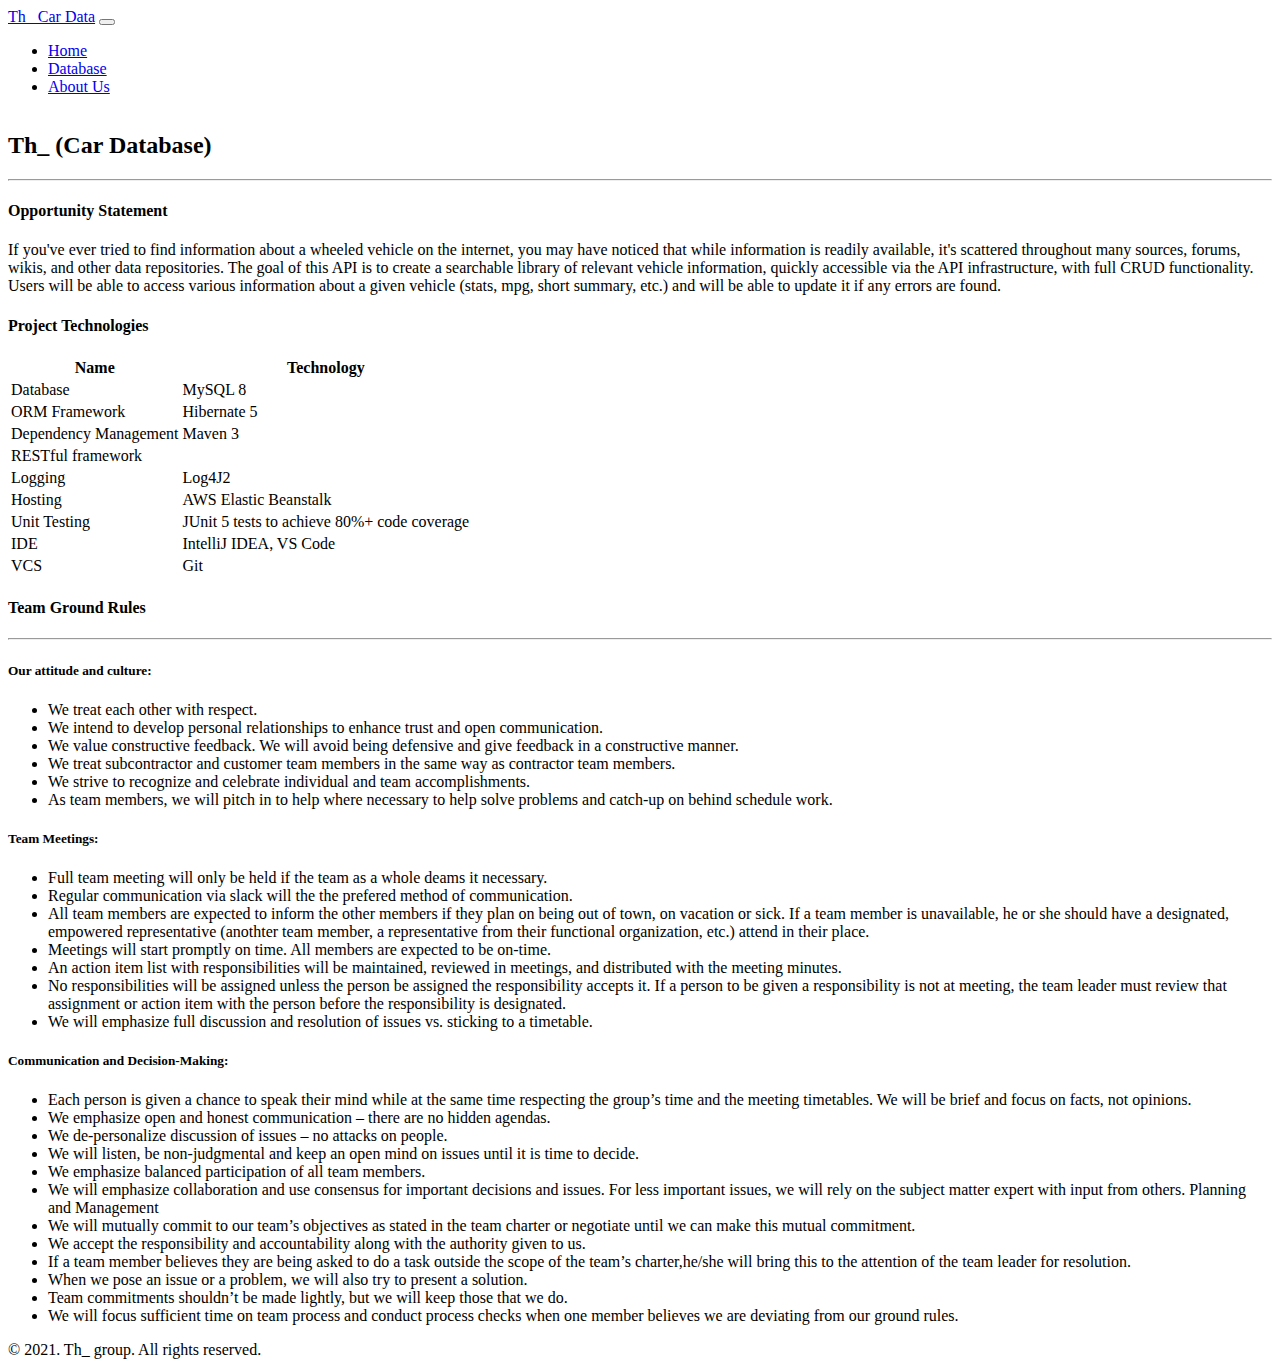
<file: index.html>
<!DOCTYPE html>
<html lang="en" dir="ltr">
<head include-html="html/head.html">
    <meta charset="utf-8">
    <title>Th_ api - Home</title>
</head>
<body class="bg-light">
<header class="bg-primary">
    <div include-html="html/navbar.html" class="container"></div>
</header>
<main>
    <div class="container">
        <h2 class="mt-3 text-center">Th_ (Car Database)</h2>
        <hr>
        <h4>Opportunity Statement</h4>
        <p>If you've ever tried to find information about a wheeled vehicle on the internet, you may have noticed that
            while information is readily available, it's scattered throughout many sources, forums, wikis, and other
            data repositories. The goal of this API is to create a searchable library of relevant vehicle information,
            quickly accessible via the API infrastructure, with full CRUD functionality. Users will be able to access
            various information about a given vehicle (stats, mpg, short summary, etc.) and will be able to update it
            if any errors are found.</p>
        <h4>Project Technologies</h4>
        <table class="table table-striped">
            <thead>
            <tr>
                <th scope="col">Name</th>
                <th scope="col">Technology</th>
            </tr>
            </thead>
            <tbody>
            <tr>
                <td>Database</td>
                <td>MySQL 8</td>
            </tr>
            <tr>
                <td>ORM Framework</td>
                <td>Hibernate 5</td>
            </tr>
            <tr>
                <td>Dependency Management</td>
                <td>Maven 3</td>
            </tr>
            <tr>
                <td>RESTful framework</td>
                <tdJava Jersey 2></td>
            </tr>
            <tr>
                <td>Logging</td>
                <td>Log4J2</td>
            </tr>
            <tr>
                <td>Hosting</td>
                <td>AWS Elastic Beanstalk</td>
            </tr>
            <tr>
                <td>Unit Testing</td>
                <td>JUnit 5 tests to achieve 80%+ code coverage</td>
            </tr>
            <tr>
                <td>IDE</td>
                <td>IntelliJ IDEA, VS Code</td>
            </tr>
            <tr>
                <td>VCS</td>
                <td>Git</td>
            </tr>
            </tbody>
        </table>

        <h4>Team Ground Rules</h4>
        <hr>
        <h5>Our attitude and culture:</h5>
        <ul class="list-group mb-3">
            <li class="list-group-item">We treat each other with respect.</li>
            <li class="list-group-item">We intend to develop personal relationships to enhance trust and open communication.</li>
            <li class="list-group-item">We value constructive feedback. We will avoid being defensive and give feedback in a constructive manner.</li>
            <li class="list-group-item">We treat subcontractor and customer team members in the same way as contractor team members.</li>
            <li class="list-group-item">We strive to recognize and celebrate individual and team accomplishments.</li>
            <li class="list-group-item">As team members, we will pitch in to help where necessary to help solve problems and catch-up on behind schedule work.</li>
        </ul>
        <h5>Team Meetings:</h5>
        <ul class="list-group mb-3">
            <li class="list-group-item">Full team meeting will only be held if the team as a whole deams it necessary.</li>
            <li class="list-group-item">Regular communication via slack will the the prefered method of communication.</li>
            <li class="list-group-item">All team members are expected to inform the other members if they plan on being out of town, on vacation or sick. If a team member is unavailable, he or she should have a designated, empowered representative (anothter team member, a representative from their functional organization, etc.) attend in their place.</li>
            <li class="list-group-item">Meetings will start promptly on time. All members are expected to be on-time.</li>
            <li class="list-group-item">An action item list with responsibilities will be maintained, reviewed in meetings, and distributed with the meeting minutes.</li>
            <li class="list-group-item">No responsibilities will be assigned unless the person be assigned the responsibility accepts it. If a person to be given a responsibility is not at meeting, the team leader must review that assignment or action item with the person before the responsibility is designated.</li>
            <li class="list-group-item">We will emphasize full discussion and resolution of issues vs. sticking to a timetable.</li>
        </ul>
        <h5>Communication and Decision-Making:</h5>
        <ul class="list-group mb-3">
            <li class="list-group-item">Each person is given a chance to speak their mind while at the same time respecting the group’s time and the meeting timetables. We will be brief and focus on facts, not opinions.</li>
            <li class="list-group-item">We emphasize open and honest communication – there are no hidden agendas.</li>
            <li class="list-group-item">We de-personalize discussion of issues – no attacks on people.</li>
            <li class="list-group-item">We will listen, be non-judgmental and keep an open mind on issues until it is time to decide.</li>
            <li class="list-group-item">We emphasize balanced participation of all team members.</li>
            <li class="list-group-item">We will emphasize collaboration and use consensus for important decisions and issues. For less important issues, we will rely on the subject matter expert with input from others. Planning and Management</li>
            <li class="list-group-item">We will mutually commit to our team’s objectives as stated in the team charter or negotiate until we can make this mutual commitment.</li>
            <li class="list-group-item">We accept the responsibility and accountability along with the authority given to us.</li>
            <li class="list-group-item">If a team member believes they are being asked to do a task outside the scope of the team’s charter,he/she will bring this to the attention of the team leader for resolution.</li>
            <li class="list-group-item">When we pose an issue or a problem, we will also try to present a solution.</li>
            <li class="list-group-item">Team commitments shouldn’t be made lightly, but we will keep those that we do.</li>
            <li class="list-group-item">We will focus sufficient time on team process and conduct process checks when one member believes we are deviating from our ground rules.</li>
        </ul>

    </div>
</main>
<footer class="bg-primary">
    <div include-html="html/footer.html" class="container"></div>
</footer>
<script src="https://cdn.jsdelivr.net/npm/bootstrap@5.0.2/dist/js/bootstrap.bundle.min.js"
        integrity="sha384-MrcW6ZMFYlzcLA8Nl+NtUVF0sA7MsXsP1UyJoMp4YLEuNSfAP+JcXn/tWtIaxVXM"
        crossorigin="anonymous"></script>
<script src="js/include.js">includeHTML();</script>
<script> includeHTML();</script>
</body>
</html>
</file>
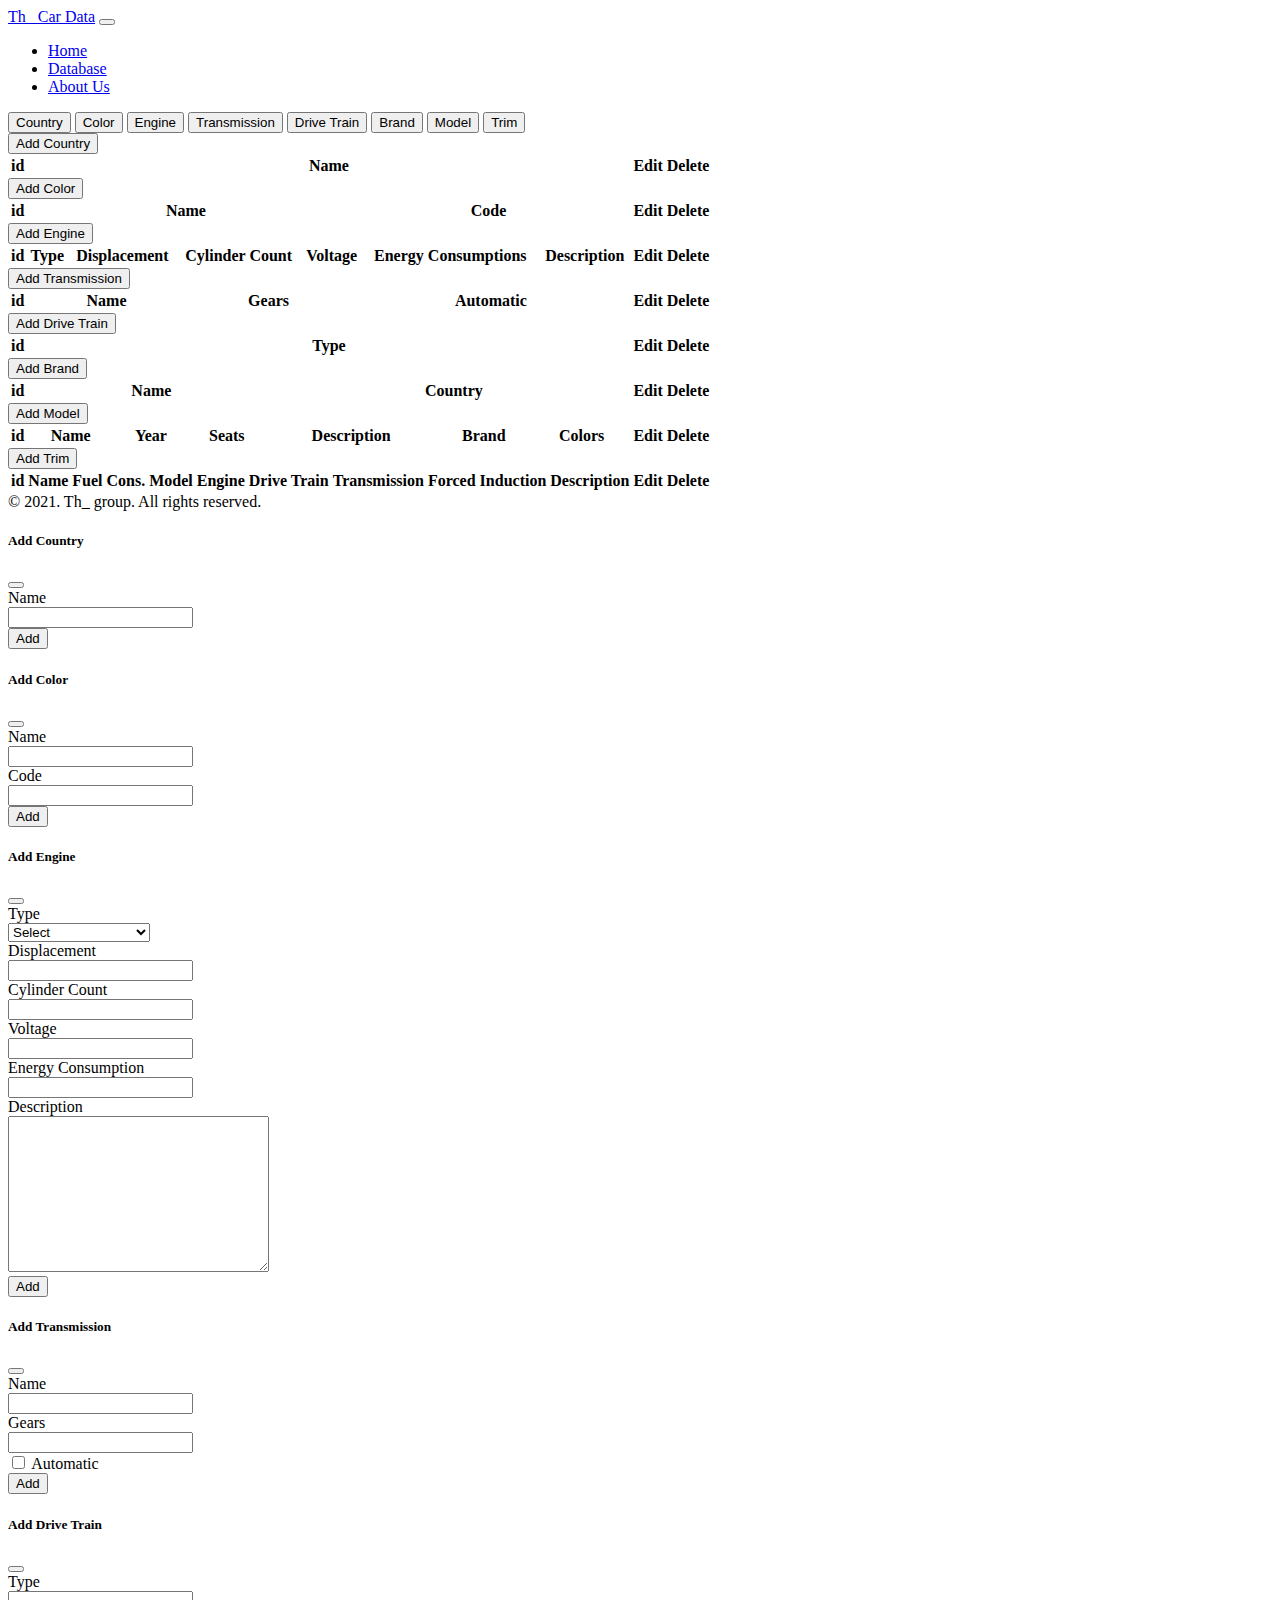
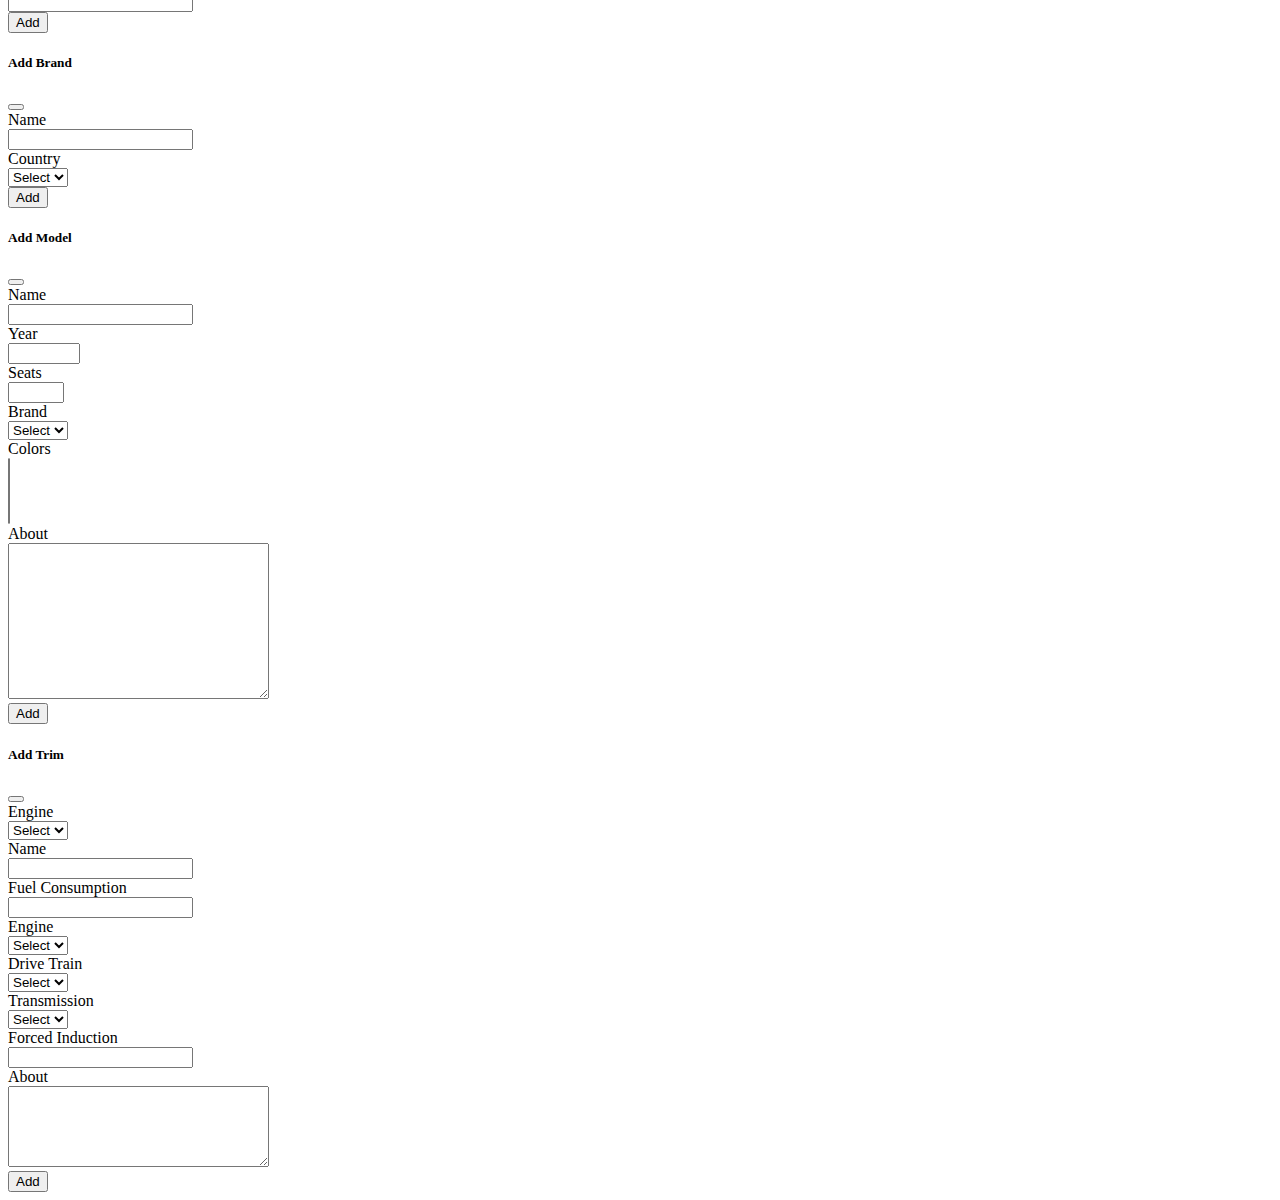
<file: database.html>
<!DOCTYPE html>
<html lang="en" dir="ltr">
<head include-html="html/head.html">
    <meta charset="utf-8">
    <title>Th_ api - Database</title>
</head>
<body class="bg-light">
<header class="bg-primary">
    <div include-html="html/navbar.html" class="container"></div>
</header>
<main>
    <div class="container">
        <nav>
            <div class="nav nav-tabs" id="nav-tab" role="tablist">
                <button class="nav-link active" id="nav-country-tab" data-bs-toggle="tab" data-bs-target="#nav-country"
                        type="button" role="tab" aria-controls="nav-country" aria-selected="true">Country
                </button>
                <button class="nav-link" id="nav-color-tab" data-bs-toggle="tab" data-bs-target="#nav-color"
                        type="button" role="tab" aria-controls="nav-color" aria-selected="false">Color
                </button>
                <button class="nav-link" id="nav-engine-tab" data-bs-toggle="tab" data-bs-target="#nav-engine"
                        type="button" role="tab" aria-controls="nav-engine" aria-selected="false">Engine
                </button>
                <button class="nav-link" id="nav-transmission-tab" data-bs-toggle="tab"
                        data-bs-target="#nav-transmission"
                        type="button" role="tab" aria-controls="nav-transmission" aria-selected="false">Transmission
                </button>
                <button class="nav-link" id="nav-drive-train-tab" data-bs-toggle="tab" data-bs-target="#nav-drive-train"
                        type="button" role="tab" aria-controls="nav-drive-train" aria-selected="false">Drive Train
                </button>
                <button class="nav-link" id="nav-brand-tab" data-bs-toggle="tab" data-bs-target="#nav-brand"
                        type="button" role="tab" aria-controls="nav-brand" aria-selected="false">Brand
                </button>
                <button class="nav-link" id="nav-model-tab" data-bs-toggle="tab" data-bs-target="#nav-model"
                        type="button" role="tab" aria-controls="nav-model" aria-selected="false">Model
                </button>
                <button class="nav-link" id="nav-trim-tab" data-bs-toggle="tab" data-bs-target="#nav-trim"
                        type="button" role="tab" aria-controls="nav-trim" aria-selected="false">Trim
                </button>
            </div>
        </nav>
        <div class="tab-content" id="nav-tabContent">
            <!--      Country      -->
            <div class="tab-pane fade show active" id="nav-country" role="tabpanel" aria-labelledby="nav-country-tab">
                <div class="d-flex justify-content-end py-3">
                    <button type="button" class="btn btn-primary" data-bs-toggle="modal" data-bs-target="#countryModal"">
                        <i class="fas fa-plus me-2"></i>Add Country
                    </button>
                </div>
                <table class="table table-striped table-hover">
                    <thead>
                    <tr>
                        <th scope="col" class="text-center fit">id</th>
                        <th scope="col">Name</th>
                        <th scope="col" class="text-center fit">Edit</th>
                        <th scope="col" class="text-center fit">Delete</th>
                    </tr>
                    </thead>
                    <tbody id="countryBody">
                    </tbody>
                </table>
            </div>
            <!--      Color      -->
            <div class="tab-pane fade" id="nav-color" role="tabpanel" aria-labelledby="nav-color-tab">
                <div class="d-flex justify-content-end py-3">
                    <button type="button" class="btn btn-primary" data-bs-toggle="modal" data-bs-target="#colorModal">
                        <i class="fas fa-plus me-2"></i>Add Color
                    </button>
                </div>
                <table class="table table-striped table-hover">
                    <thead>
                    <tr>
                        <th scope="col" class="text-center fit">id</th>
                        <th scope="col">Name</th>
                        <th scope="col">Code</th>
                        <th scope="col" class="text-center fit">Edit</th>
                        <th scope="col" class="text-center fit">Delete</th>
                    </tr>
                    </thead>
                    <tbody id="colorBody">
                    </tbody>
                </table>
            </div>
            <!--      Engine      -->
            <div class="tab-pane fade" id="nav-engine" role="tabpanel" aria-labelledby="nav-engine-tab">
                <div class="d-flex justify-content-end py-3">
                    <button type="button" class="btn btn-primary" data-bs-toggle="modal" data-bs-target="#engineModal">
                        <i class="fas fa-plus me-2"></i>Add Engine
                    </button>
                </div>
                <table class="table table-striped table-hover">
                    <thead>
                    <tr>
                        <th scope="col" class="text-center fit">id</th>
                        <th scope="col">Type</th>
                        <th scope="col">Displacement</th>
                        <th scope="col">Cylinder Count</th>
                        <th scope="col">Voltage</th>
                        <th scope="col">Energy Consumptions</th>
                        <th scope="col">Description</th>
                        <th scope="col" class="text-center fit">Edit</th>
                        <th scope="col" class="text-center fit">Delete</th>
                    </tr>
                    </thead>
                    <tbody id="engineBody">
                    </tbody>
                </table>
            </div>
            <!--      Transmission      -->
            <div class="tab-pane fade" id="nav-transmission" role="tabpanel" aria-labelledby="nav-transmission-tab">
                <div class="d-flex justify-content-end py-3">
                    <button type="button" class="btn btn-primary" data-bs-toggle="modal" data-bs-target="#transmissionModal">
                        <i class="fas fa-plus me-2"></i>Add Transmission
                    </button>
                </div>
                <table class="table table-striped table-hover">
                    <thead>
                    <tr>
                        <th scope="col" class="text-center fit">id</th>
                        <th scope="col">Name</th>
                        <th scope="col">Gears</th>
                        <th scope="col">Automatic</th>
                        <th scope="col" class="text-center fit">Edit</th>
                        <th scope="col" class="text-center fit">Delete</th>
                    </tr>
                    </thead>
                    <tbody id="transmissionBody">
                    </tbody>
                </table>
            </div>
            <!--      Drive Train      -->
            <div class="tab-pane fade" id="nav-drive-train" role="tabpanel" aria-labelledby="nav-drive-train-tab">
                <div class="d-flex justify-content-end py-3">
                    <button type="button" class="btn btn-primary" data-bs-toggle="modal" data-bs-target="#driveTrainModal">
                        <i class="fas fa-plus me-2"></i>Add Drive Train
                    </button>
                </div>
                <table class="table table-striped table-hover">
                    <thead>
                    <tr>
                        <th scope="col" class="text-center fit">id</th>
                        <th scope="col">Type</th>
                        <th scope="col" class="text-center fit">Edit</th>
                        <th scope="col" class="text-center fit">Delete</th>
                    </tr>
                    </thead>
                    <tbody id="driveTrainBody">
                    </tbody>
                </table>
            </div>
            <!--      Brand      -->
            <div class="tab-pane fade" id="nav-brand" role="tabpanel" aria-labelledby="nav-brand-tab">
                <div class="d-flex justify-content-end py-3">
                    <button type="button" class="btn btn-primary" data-bs-toggle="modal" data-bs-target="#brandModal">
                        <i class="fas fa-plus me-2"></i>Add Brand
                    </button>
                </div>
                <table class="table table-striped table-hover">
                    <thead>
                    <tr>
                        <th scope="col" class="text-center fit">id</th>
                        <th scope="col">Name</th>
                        <th scope="col">Country</th>
                        <th scope="col" class="text-center fit">Edit</th>
                        <th scope="col" class="text-center fit">Delete</th>
                    </tr>
                    </thead>
                    <tbody id="brandBody">
                    </tbody>
                </table>
            </div>
            <!--      Model      -->
            <div class="tab-pane fade" id="nav-model" role="tabpanel" aria-labelledby="nav-model-tab">
                <div class="d-flex justify-content-end py-3">
                    <button type="button" class="btn btn-primary" data-bs-toggle="modal" data-bs-target="#modelModal">
                        <i class="fas fa-plus me-2"></i>Add Model
                    </button>
                </div>
                <table class="table table-striped table-hover">
                    <thead>
                    <tr>
                        <th scope="col" class="text-center fit">id</th>
                        <th scope="col">Name</th>
                        <th scope="col">Year</th>
                        <th scope="col">Seats</th>
                        <th scope="col">Description</th>
                        <th scope="col">Brand</th>
                        <th scope="col">Colors</th>
                        <th scope="col" class="text-center fit">Edit</th>
                        <th scope="col" class="text-center fit">Delete</th>
                    </tr>
                    </thead>
                    <tbody id="modelBody">
                    </tbody>
                </table>
            </div>
            <!--      Trim      -->
            <div class="tab-pane fade" id="nav-trim" role="tabpanel" aria-labelledby="nav-trim-tab">
                <div class="d-flex justify-content-end py-3">
                    <button type="button" class="btn btn-primary" data-bs-toggle="modal" data-bs-target="#trimModal">
                        <i class="fas fa-plus me-2"></i>Add Trim
                    </button>
                </div>
                <table class="table table-striped table-hover">
                    <thead>
                    <tr>
                        <th scope="col" class="text-center fit">id</th>
                        <th scope="col">Name</th>
                        <th scope="col">Fuel Cons.</th>
                        <th scope="col">Model</th>
                        <th scope="col">Engine</th>
                        <th scope="col">Drive Train</th>
                        <th scope="col">Transmission</th>
                        <th scope="col">Forced Induction</th>
                        <th scope="col">Description</th>
                        <th scope="col" class="text-center fit">Edit</th>
                        <th scope="col" class="text-center fit">Delete</th>
                    </tr>
                    </thead>
                    <tbody id="trimBody">
                    </tbody>
                </table>
            </div>
        </div>


    </div>
</main>
<footer class="bg-primary">
    <div include-html="html/footer.html" class="container"></div>
</footer>

<!-- Country Modal -->
<div class="modal fade" id="countryModal" tabindex="-1" aria-labelledby="countryModalLabel" aria-hidden="true">
    <div class="modal-dialog modal-dialog-centered">
        <div class="modal-content">
            <div class="modal-header py-2">
                <h5 class="modal-title" id="countryModalLabel">Add Country</h5>
                <button type="button" class="btn-close" data-bs-dismiss="modal" aria-label="Close"></button>
            </div>
            <div class="modal-body">
                <form onsubmit="addCountry();" id="countryAddForm">
                    <div class="mb-3 row">
                        <label for="countryName" class="col-sm-2 col-form-label">Name</label>
                        <div class="col-sm-10">
                            <input type="text" class="form-control" id="countryName">
                        </div>
                    </div>
                    <div class="d-flex justify-content-center">
                        <button type="submit" class="btn btn-primary text-center" data-bs-dismiss="modal">Add</button>
                    </div>
                </form>
            </div>
        </div>
    </div>
</div>

<!-- Color Modal -->
<div class="modal fade" id="colorModal" tabindex="-1" aria-labelledby="colorModalLabel" aria-hidden="true">
    <div class="modal-dialog modal-dialog-centered">
        <div class="modal-content">
            <div class="modal-header py-2">
                <h5 class="modal-title" id="colorModalLabel">Add Color</h5>
                <button type="button" class="btn-close" data-bs-dismiss="modal" aria-label="Close"></button>
            </div>
            <div class="modal-body">
                <form onsubmit="addColor();" id="colorAddForm">
                    <div class="mb-3 row">
                        <label for="colorName" class="col-sm-2 col-form-label">Name</label>
                        <div class="col-sm-10">
                            <input type="text" class="form-control" id="colorName">
                        </div>
                    </div>
                    <div class="mb-3 row">
                        <label for="colorCode" class="col-sm-2 col-form-label">Code</label>
                        <div class="col-sm-10">
                            <input type="text" class="form-control" id="colorCode">
                        </div>
                    </div>
                    <div class="d-flex justify-content-center">
                        <button type="submit" class="btn btn-primary text-center" data-bs-dismiss="modal">Add</button>
                    </div>
                </form>
            </div>
        </div>
    </div>
</div>

<!-- Engine Modal -->
<div class="modal fade" id="engineModal" tabindex="-1" aria-labelledby="engineModalLabel" aria-hidden="true">
    <div class="modal-dialog modal-dialog-centered">
        <div class="modal-content">
            <div class="modal-header py-2">
                <h5 class="modal-title" id="engineModalLabel">Add Engine</h5>
                <button type="button" class="btn-close" data-bs-dismiss="modal" aria-label="Close"></button>
            </div>
            <div class="modal-body">
                <form onsubmit="addEngine();" id="engineAddForm">
                    <div class="mb-3 row align-items-center">
                        <label for="engineType" class="col-sm-3 col-form-label">Type</label>
                        <div class="col-sm-9">
                            <select class="form-select" aria-label="Select type of engine" id="engineType">
                                <option selected>Select</option>
                                <option value="0">Internal Combustion</option>
                                <option value="1">Electric</option>
                                <option value="2">Hybrid</option>
                            </select>
                        </div>
                    </div>
                    <div class="mb-3 row align-items-center">
                        <label for="engineDisplacement" class="col-sm-3 col-form-label">Displacement</label>
                        <div class="col-sm-9">
                            <input type="number" class="form-control" id="engineDisplacement">
                        </div>
                    </div>
                    <div class="mb-3 row align-items-center">
                        <label for="engineCylinderCount" class="col-sm-3 col-form-label">Cylinder Count</label>
                        <div class="col-sm-9">
                            <input type="number" class="form-control" id="engineCylinderCount">
                        </div>
                    </div>
                    <div class="mb-3 row align-items-center">
                        <label for="engineVoltage" class="col-sm-3 col-form-label">Voltage</label>
                        <div class="col-sm-9">
                            <input type="number" class="form-control" id="engineVoltage">
                        </div>
                    </div>
                    <div class="mb-3 row align-items-center">
                        <label for="engineEnergyConsumption" class="col-sm-3 col-form-label">Energy Consumption</label>
                        <div class="col-sm-9">
                            <input type="number" class="form-control" id="engineEnergyConsumption">
                        </div>
                    </div>
                    <div class="mb-3 row align-items-center">
                        <label for="engineDescription" class="col-sm-3 col-form-label">Description</label>
                        <div class="col-sm-9">
                            <textarea  class="w-100" id="engineDescription" cols="30" rows="10"></textarea>
                        </div>
                    </div>
                    <div class="d-flex justify-content-center">
                        <button type="submit" class="btn btn-primary text-center" data-bs-dismiss="modal">Add</button>
                    </div>
                </form>
            </div>
        </div>
    </div>
</div>

<!-- Transmission Modal -->
<div class="modal fade" id="transmissionModal" tabindex="-1" aria-labelledby="transmissionModalLabel" aria-hidden="true">
    <div class="modal-dialog modal-dialog-centered">
        <div class="modal-content">
            <div class="modal-header py-2">
                <h5 class="modal-title" id="transmissionModalLabel">Add Transmission</h5>
                <button type="button" class="btn-close" data-bs-dismiss="modal" aria-label="Close"></button>
            </div>
            <div class="modal-body">
                <form onsubmit="addTransmission();" id="transmissionAddForm">
                    <div class="mb-3 row align-items-center">
                        <label for="transmissionName" class="col-sm-3 col-form-label">Name</label>
                        <div class="col-sm-9">
                            <input type="text" class="form-control" id="transmissionName">
                        </div>
                    </div>
                    <div class="mb-3 row align-items-center">
                        <label for="transmissionGears" class="col-sm-3 col-form-label">Gears</label>
                        <div class="col-sm-9">
                            <input type="number" class="form-control" id="transmissionGears">
                        </div>
                    </div>
                    <div class="mb-3 form-check">
                        <input type="checkbox" class="form-check-input" id="transmissionAutomatic">
                        <label class="form-check-label" for="transmissionAutomatic">Automatic</label>
                    </div>
                    <div class="d-flex justify-content-center">
                        <button type="submit" class="btn btn-primary text-center" data-bs-dismiss="modal">Add</button>
                    </div>
                </form>
            </div>
        </div>
    </div>
</div>

<!-- Drive Train Modal -->
<div class="modal fade" id="driveTrainModal" tabindex="-1" aria-labelledby="driveTrainModalLabel" aria-hidden="true">
    <div class="modal-dialog modal-dialog-centered">
        <div class="modal-content">
            <div class="modal-header py-2">
                <h5 class="modal-title" id="driveTrainModalLabel">Add Drive Train</h5>
                <button type="button" class="btn-close" data-bs-dismiss="modal" aria-label="Close"></button>
            </div>
            <div class="modal-body">
                <form onsubmit="addDriveTrain();" id="driveTrainAddForm">
                    <div class="mb-3 row">
                        <label for="driveTrainType" class="col-sm-2 col-form-label">Type</label>
                        <div class="col-sm-10">
                            <input type="text" class="form-control" id="driveTrainType" maxlength="3">
                        </div>
                    </div>
                    <div class="d-flex justify-content-center">
                        <button type="submit" class="btn btn-primary text-center" data-bs-dismiss="modal">Add</button>
                    </div>
                </form>
            </div>
        </div>
    </div>
</div>

<!-- Brand Modal -->
<div class="modal fade" id="brandModal" tabindex="-1" aria-labelledby="brandModalLabel" aria-hidden="true">
    <div class="modal-dialog modal-dialog-centered">
        <div class="modal-content">
            <div class="modal-header py-2">
                <h5 class="modal-title" id="brandModalLabel">Add Brand</h5>
                <button type="button" class="btn-close" data-bs-dismiss="modal" aria-label="Close"></button>
            </div>
            <div class="modal-body">
                <form onsubmit="addBrand();" id="brandAddForm">
                    <div class="mb-3 row">
                        <label for="brandName" class="col-sm-2 col-form-label">Name</label>
                        <div class="col-sm-10">
                            <input type="text" class="form-control" id="brandName">
                        </div>
                    </div>
                    <div class="mb-3 row align-items-center">
                        <label for="brandCountry" class="col-sm-2 col-form-label">Country</label>
                        <div class="col-sm-10">
                            <select class="form-select" aria-label="Select country of brand" id="brandCountry">
                                <option selected disabled hidden>Select</option>
                            </select>
                        </div>
                    </div>
                    <div class="d-flex justify-content-center">
                        <button type="submit" class="btn btn-primary text-center" data-bs-dismiss="modal">Add</button>
                    </div>
                </form>
            </div>
        </div>
    </div>
</div>

<!-- Model Modal -->
<div class="modal fade" id="modelModal" tabindex="-1" aria-labelledby="modelModalLabel" aria-hidden="true">
    <div class="modal-dialog modal-dialog-centered">
        <div class="modal-content">
            <div class="modal-header py-2">
                <h5 class="modal-title" id="modelModalLabel">Add Model</h5>
                <button type="button" class="btn-close" data-bs-dismiss="modal" aria-label="Close"></button>
            </div>
            <div class="modal-body">
                <form onsubmit="addModel();" id="modelAddForm">
                    <div class="mb-3 row">
                        <label for="brandName" class="col-sm-2 col-form-label">Name</label>
                        <div class="col-sm-10">
                            <input type="text" class="form-control" id="modelName">
                        </div>
                    </div>
                    <div class="mb-3 row">
                        <label for="modelYear" class="col-sm-2 col-form-label">Year</label>
                        <div class="col-sm-10">
                            <input type="number" class="form-control" id="modelYear" min="1900" max="2050" step="1">
                        </div>
                    </div>
                    <div class="mb-3 row">
                        <label for="modelSeats" class="col-sm-2 col-form-label">Seats</label>
                        <div class="col-sm-10">
                            <input type="number" class="form-control" id="modelSeats" min="1" max="20" step="1">
                        </div>
                    </div>
                    <div class="mb-3 row align-items-center">
                        <label for="modelBrand" class="col-sm-2 col-form-label">Brand</label>
                        <div class="col-sm-10">
                            <select class="form-select" aria-label="Select brand of model" id="modelBrand">
                                <option selected disabled hidden>Select</option>
                            </select>
                        </div>
                    </div>
                    <div class="mb-3 row align-items-center">
                        <label for="modelBrand" class="col-sm-2 col-form-label">Colors</label>
                        <div class="col-sm-10">
                            <select class="form-select" aria-label="Select brand of model" id="modelColors" multiple>
                                <option selected disabled hidden>Select</option>
                            </select>
                        </div>
                    </div>
                    <div class="mb-3 row">
                        <label for="modelDescription" class="col-sm-2 col-form-label">About</label>
                        <div class="col-sm-10">
                            <textarea class="w-100" id="modelDescription" cols="30" rows="10"></textarea>
                        </div>
                    </div>
                    <div class="d-flex justify-content-center">
                        <button type="submit" class="btn btn-primary text-center" data-bs-dismiss="modal">Add</button>
                    </div>
                </form>
            </div>
        </div>
    </div>
</div>

<!-- Trim Modal -->
<div class="modal fade" id="trimModal" tabindex="-1" aria-labelledby="trimModalLabel" aria-hidden="true">
    <div class="modal-dialog modal-dialog-centered">
        <div class="modal-content">
            <div class="modal-header py-2">
                <h5 class="modal-title" id="trimModalLabel">Add Trim</h5>
                <button type="button" class="btn-close" data-bs-dismiss="modal" aria-label="Close"></button>
            </div>
            <div class="modal-body">
                <form onsubmit="addTrim();" id="trimAddForm">
                    <div class="mb-3 row align-items-center">
                        <label for="trimEngine" class="col-sm-3 col-form-label">Engine</label>
                        <div class="col-sm-9">
                            <select class="form-select" aria-label="Select engine" id="trimModel">
                                <option selected disabled hidden>Select</option>
                            </select>
                        </div>
                    </div>
                    <div class="mb-3 row align-items-center">
                        <label for="trimName" class="col-sm-3 col-form-label">Name</label>
                        <div class="col-sm-9">
                            <input type="text" class="form-control" id="trimName">
                        </div>
                    </div>
                    <div class="mb-3 row align-items-center">
                        <label for="trimFuelConsumption" class="col-sm-3 col-form-label">Fuel Consumption</label>
                        <div class="col-sm-9">
                            <input type="number" class="form-control" id="trimFuelConsumption">
                        </div>
                    </div>
                    <div class="mb-3 row align-items-center">
                        <label for="trimEngine" class="col-sm-3 col-form-label">Engine</label>
                        <div class="col-sm-9">
                            <select class="form-select" aria-label="Select engine" id="trimEngine">
                                <option selected disabled hidden>Select</option>
                            </select>
                        </div>
                    </div>
                    <div class="mb-3 row align-items-center">
                        <label for="trimDriveTrain" class="col-sm-3 col-form-label">Drive Train</label>
                        <div class="col-sm-9">
                            <select class="form-select" aria-label="Select drive train" id="trimDriveTrain">
                                <option selected disabled hidden>Select</option>
                            </select>
                        </div>
                    </div>
                    <div class="mb-3 row align-items-center">
                        <label for="trimTransmission" class="col-sm-3 col-form-label">Transmission</label>
                        <div class="col-sm-9">
                            <select class="form-select" aria-label="Select transmission" id="trimTransmission">
                                <option selected disabled hidden>Select</option>
                            </select>
                        </div>
                    </div>
                    <div class="mb-3 row align-items-center">
                        <label for="trimFuelConsumption" class="col-sm-3 col-form-label">Forced Induction</label>
                        <div class="col-sm-9">
                            <input type="text" class="form-control" id="trimForcedInduction">
                        </div>
                    </div>
                    <div class="mb-3 row align-items-center">
                        <label for="trimDescription" class="col-sm-3 col-form-label">About</label>
                        <div class="col-sm-9">
                            <textarea class="w-100" id="trimDescription" cols="30" rows="5"></textarea>
                        </div>
                    </div>
                    <div class="d-flex justify-content-center">
                        <button type="submit" class="btn btn-primary text-center" data-bs-dismiss="modal">Add</button>
                    </div>
                </form>
            </div>
        </div>
    </div>
</div>

<script src="https://cdn.jsdelivr.net/npm/bootstrap@5.0.2/dist/js/bootstrap.bundle.min.js"
        integrity="sha384-MrcW6ZMFYlzcLA8Nl+NtUVF0sA7MsXsP1UyJoMp4YLEuNSfAP+JcXn/tWtIaxVXM"
        crossorigin="anonymous"></script>
<script src="js/include.js"></script>
<script src="js/data.js"></script>
<script> includeHTML();</script>
</body>
</html>
</file>
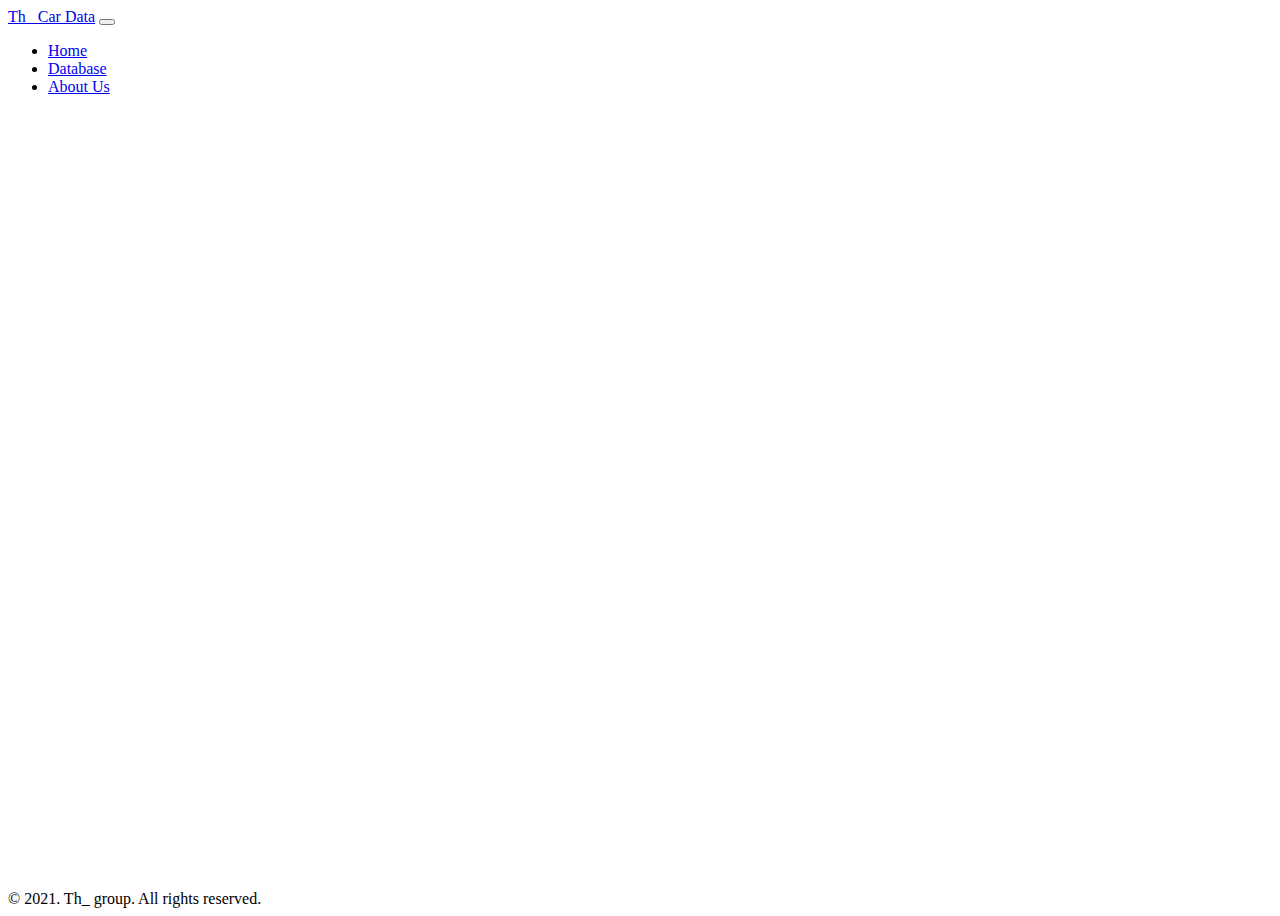
<file: search.html>
<!DOCTYPE html>
<html lang="en" dir="ltr">
<head include-html="html/head.html">
    <meta charset="utf-8">
    <title>Th_ api - Search service</title>
</head>
<body class="bg-light">
<header class="bg-primary">
    <div include-html="html/navbar.html" class="container"></div>
</header>
<main>

</main>
<footer class="bg-primary">
    <div include-html="html/footer.html" class="container"></div>
</footer>
<script src="https://cdn.jsdelivr.net/npm/bootstrap@5.0.2/dist/js/bootstrap.bundle.min.js"
        integrity="sha384-MrcW6ZMFYlzcLA8Nl+NtUVF0sA7MsXsP1UyJoMp4YLEuNSfAP+JcXn/tWtIaxVXM"
        crossorigin="anonymous"></script>
<script src="js/include.js">includeHTML();</script>
<script> includeHTML();</script>
</body>
</html>
</file>
